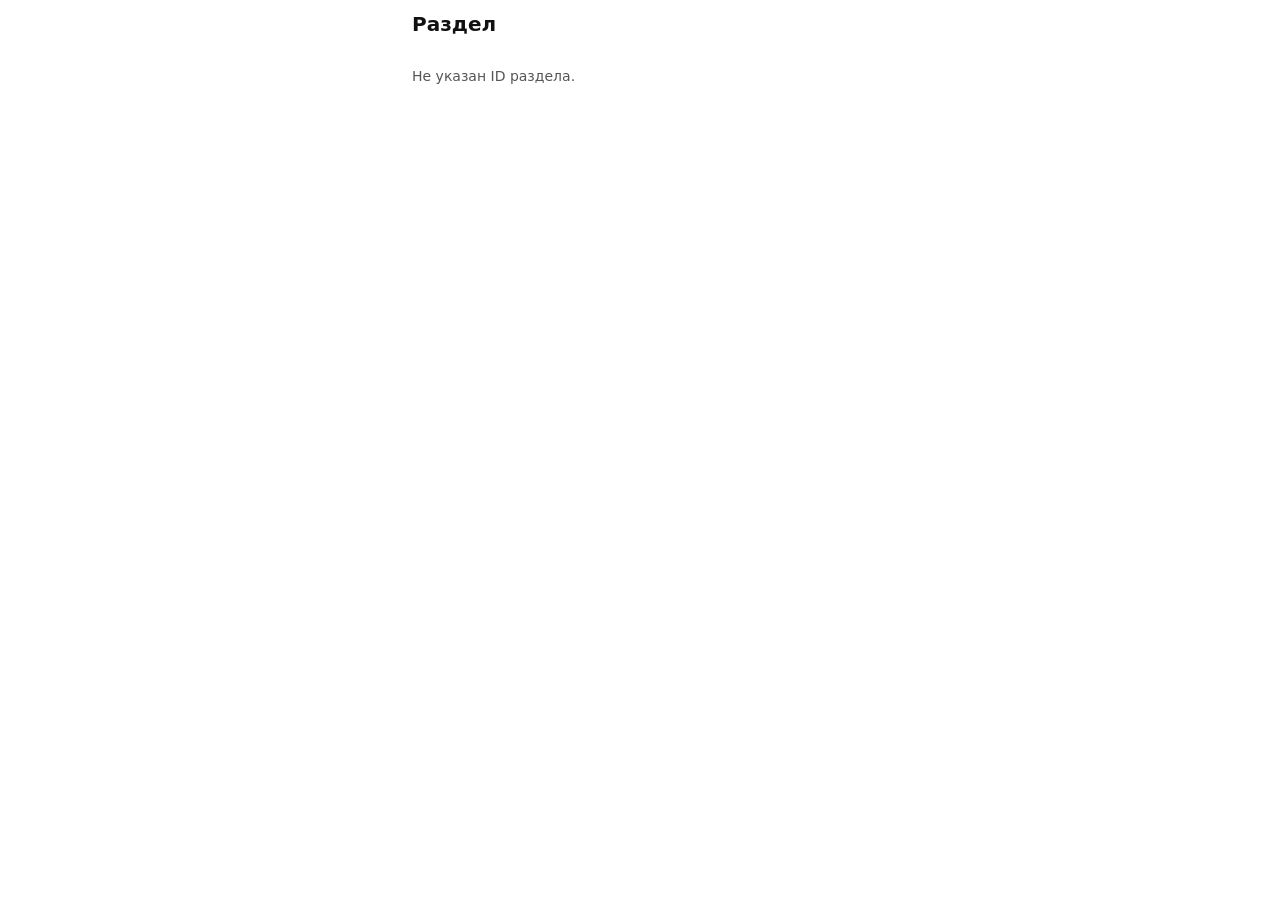
<file: webapp/section.html>
<!DOCTYPE html>
<html lang="ru">
<head>
    <meta charset="UTF-8">
    <title>База знаний – Раздел</title>
    <meta name="viewport" content="width=device-width, initial-scale=1">
    <script src="https://telegram.org/js/telegram-web-app.js"></script>
    <link rel="stylesheet" href="style.css">
</head>
<body onload="loadSectionPage()">
<div class="page-header">
    <div class="page-title" id="section-title">Раздел</div>
    <div class="page-subtitle" id="section-description"></div>
</div>

<div id="subsections-list" class="card-list"></div>

<div id="message" class="message"></div>

<div class="bottom-spacer"></div>

<script src="app.js"></script>
</body>
</html>
</file>
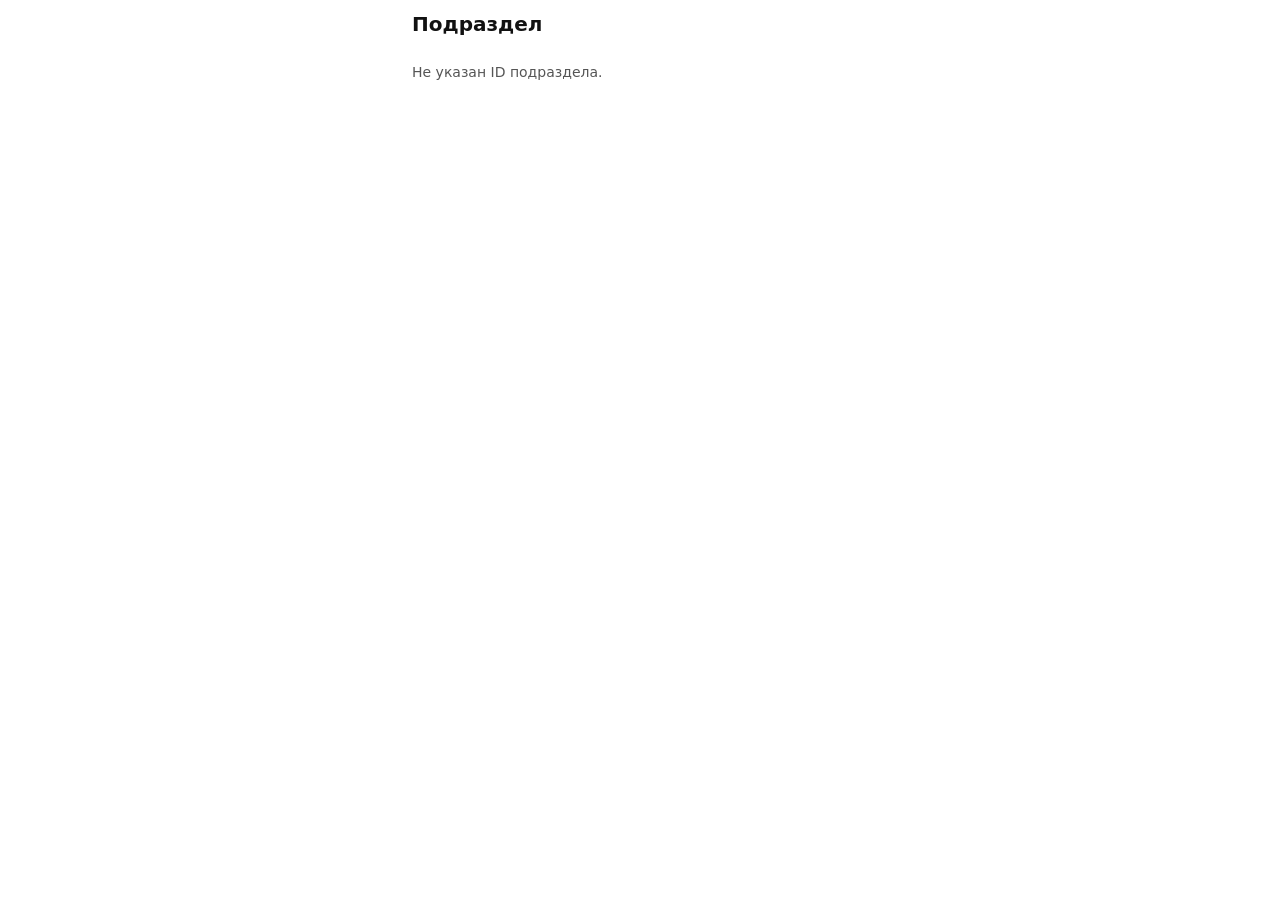
<file: webapp/subsection.html>
<!DOCTYPE html>
<html lang="ru">
<head>
    <meta charset="UTF-8">
    <title>База знаний – Подраздел</title>
    <meta name="viewport" content="width=device-width, initial-scale=1">
    <script src="https://telegram.org/js/telegram-web-app.js"></script>
    <link rel="stylesheet" href="style.css">
</head>
<body onload="loadSubsectionPage()">
<div class="page-header">
    <div class="page-title" id="subsection-title">Подраздел</div>
    <div class="page-subtitle" id="subsection-description"></div>
</div>

<div id="materials-list" class="material-list"></div>

<div id="message" class="message"></div>

<div class="bottom-spacer"></div>

<script src="app.js"></script>
</body>
</html>
</file>
<file: webapp/style.css>
/* Общие стили для мобильного экрана */
* {
    box-sizing: border-box;
    margin: 0;
    padding: 0;
}

body {
    font-family: system-ui, -apple-system, BlinkMacSystemFont, "Segoe UI", sans-serif;
    background-color: #ffffff;
    color: #111111;
    max-width: 480px;
    margin: 0 auto;
    padding: 12px;
}

/* Заголовок страницы */
.page-header {
    margin-bottom: 16px;
}

.page-title {
    font-size: 20px;
    font-weight: 700;
    margin-bottom: 4px;
}

.page-subtitle {
    font-size: 14px;
    color: #555555;
}

/* Карточки */
.card-list {
    display: flex;
    flex-direction: column;
    gap: 12px;
    margin-top: 12px;
    margin-bottom: 16px;
}

.card {
    background-color: #ffffff;
    border-radius: 16px;
    overflow: hidden;
    box-shadow: 0 4px 12px rgba(0, 0, 0, 0.08);
    cursor: pointer;
    border: 1px solid #f0f0f0;
    display: flex;
    flex-direction: column;
}

.card-image-wrapper {
    position: relative;
    width: 100%;
    padding-top: 56.25%; /* 16:9 */
    background-color: #f5f5f5;
}

.card-image {
    position: absolute;
    top: 0;
    left: 0;
    width: 100%;
    height: 100%;
    object-fit: cover;
}

.card-content {
    padding: 10px 12px 12px 12px;
}

.card-title {
    font-size: 16px;
    font-weight: 700;
    margin-bottom: 4px;
}

.card-description {
    font-size: 13px;
    color: #555555;
}

/* Кнопки материалов */
.material-list {
    display: flex;
    flex-direction: column;
    gap: 8px;
    margin-top: 12px;
}

.material-button {
    display: block;
    width: 100%;
    padding: 10px 12px;
    border-radius: 16px;
    border: none;
    text-align: left;
    background-color: #f3f6ff;
    color: #111111;
    font-size: 14px;
    cursor: pointer;
    transition: background-color 0.15s ease;
}

.material-button:hover {
    background-color: #e2e9ff;
}

/* Акцентный цвет */
.accent {
    color: #2B5CE6;
}

/* Сообщения */
.message {
    margin-top: 12px;
    font-size: 14px;
    color: #555555;
}

/* Простой отступ снизу, чтобы не упираться в нижнюю панель Telegram */
.bottom-spacer {
    height: 16px;
}
</file>
